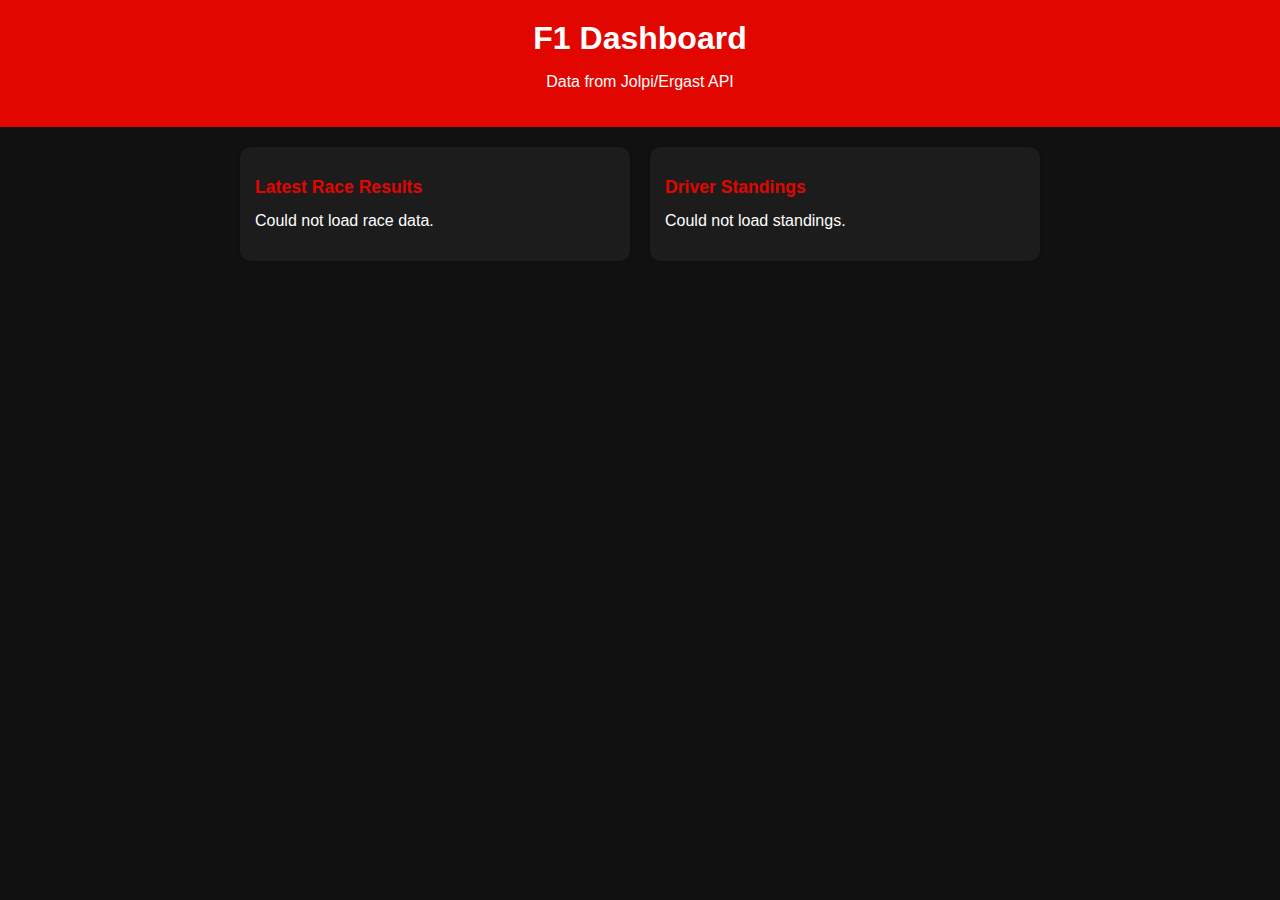
<file: index.html>
<!DOCTYPE html>
<html lang="en">

<head>
  <meta charset="UTF-8">
  <meta name="viewport" content="width=device-width, initial-scale=1.0">
  <title>F1 Dashboard</title>
  <link href="jolpi.css" rel="stylesheet" type="text/css">

</head>
<body>
  <header>
    <h1> F1 Dashboard</h1>
    <p>Data from Jolpi/Ergast API</p>
  </header>

  <div class="container">
    <div class="card">
      <h2>Latest Race Results</h2>
      <div id="race-info">Loading race info...</div>
      <ul id="results-list"></ul>
    </div>

    <div class="card">
      <h2>Driver Standings</h2>
      <div id="season">Loading season...</div>
      <ul id="standings"></ul>
    </div>
  </div>


  <div id="overlay"></div>
  <div id="popup">
    <h3 id="popup-name"></h3>
    <p id="popup-info"></p>
    <button id="close">Close</button>
  </div>
<script>
const baseUrl = "https://api.jolpi.ca/ergast/f1";

    async function getData(url) {
      let res = await fetch(url);
      if (!res.ok) throw new Error("Fetch error: " + res.status);
      return await res.json();
    }

    async function loadRace() {
      const info = document.getElementById("race-info");
      const list = document.getElementById("results-list");
      try {
        let data = await getData(baseUrl + "/current/last/results.json");
        let race = data.MRData.RaceTable.Races[0];
        info.innerHTML = `<b>${race.raceName}</b><br>${race.Circuit.circuitName}<br>${race.Circuit.Location.locality}, ${race.Circuit.Location.country} (${race.date})`;

        list.innerHTML = race.Results.slice(0, 10).map(r => `
          <li>
            <span>#${r.position}</span>
            <span class="driver-name" data-driver='${JSON.stringify(r.Driver)}'>
              ${r.Driver.givenName} ${r.Driver.familyName}
            </span>
            <span>${r.Constructor.name}</span>
          </li>
        `).join("");

        document.querySelectorAll(".driver-name").forEach(el => {
          el.addEventListener("click", e => {
            let driver = JSON.parse(e.target.getAttribute("data-driver"));
            showPopup(driver);
          });
        });

      } catch (err) {
        info.textContent = "Could not load race data.";
        console.error(err);
      }
    }

    async function loadStandings() {
      const seasonText = document.getElementById("season");
      const list = document.getElementById("standings");
      try {
        let data = await getData(baseUrl + "/current/driverStandings.json");
        let standings = data.MRData.StandingsTable.StandingsLists[0];
        seasonText.textContent = "Season " + standings.season;

        list.innerHTML = standings.DriverStandings.slice(0, 10).map(s => `
          <li>
            <span>${s.position}.</span>
            <span class="driver-name" data-driver='${JSON.stringify(s.Driver)}'>
              ${s.Driver.givenName} ${s.Driver.familyName}
            </span>
            <span>${s.points} pts</span>
          </li>
        `).join("");

        document.querySelectorAll(".driver-name").forEach(el => {
          el.addEventListener("click", e => {
            let driver = JSON.parse(e.target.getAttribute("data-driver"));
            showPopup(driver);
          });
        });

      }   catch (err) {
        seasonText.textContent = "Could not load standings.";
        console.error(err);
      }
    }

    function showPopup(driver) {
      const popup = document.getElementById("popup");
      const overlay = document.getElementById("overlay");
      document.getElementById("popup-name").textContent = driver.givenName + " " + driver.familyName;
      document.getElementById("popup-info").innerHTML = `
        Nationality: ${driver.nationality}<br>
        Code: ${driver.code || "N/A"}<br>
        Permanent Number: ${driver.permanentNumber || "N/A"}
      `;
      popup.style.display = "block";
      overlay.style.display = "block";
    }

    function closePopup() {
      document.getElementById("popup").style.display = "none";
      document.getElementById("overlay").style.display = "none";
    }

    document.getElementById("close").addEventListener("click", closePopup);
    document.getElementById("overlay").addEventListener("click", closePopup);

    loadRace();
    loadStandings();
</script>

</body>
</html>
</file>
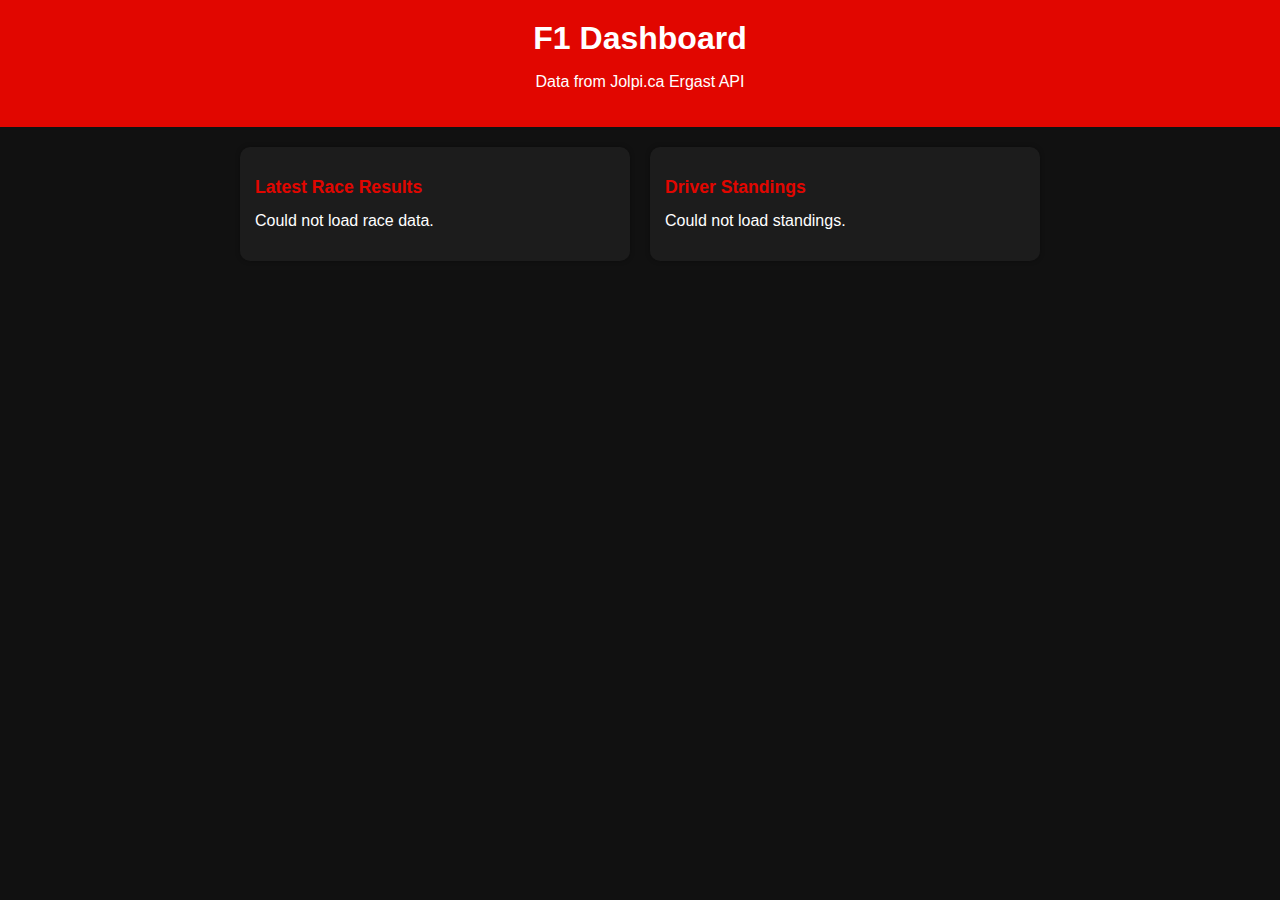
<file: Jolpi.html>
<!DOCTYPE html>
<html lang="en">

<head>
  <meta charset="UTF-8">
  <meta name="viewport" content="width=device-width, initial-scale=1.0">
  <title>F1 Dashboard</title>
  <link href="jolpi.css" rel="stylesheet" type="text/css">

</head>
<body>
  <header>
    <h1> F1 Dashboard</h1>
    <p>Data from Jolpi.ca Ergast API</p>
  </header>

  <div class="container">
    <div class="card">
      <h2>Latest Race Results</h2>
      <div id="race-info">Loading race info...</div>
      <ul id="results-list"></ul>
    </div>

    <div class="card">
      <h2>Driver Standings</h2>
      <div id="season">Loading season...</div>
      <ul id="standings"></ul>
    </div>
  </div>


  <div id="overlay"></div>
  <div id="popup">
    <h3 id="popup-name"></h3>
    <p id="popup-info"></p>
    <button id="close">Close</button>
  </div>
<script>
const baseUrl = "https://api.jolpi.ca/ergast/f1";

    async function getData(url) {
      let res = await fetch(url);
      if (!res.ok) throw new Error("Fetch error: " + res.status);
      return await res.json();
    }

    async function loadRace() {
      const info = document.getElementById("race-info");
      const list = document.getElementById("results-list");
      try {
        let data = await getData(baseUrl + "/current/last/results.json");
        let race = data.MRData.RaceTable.Races[0];
        info.innerHTML = `<b>${race.raceName}</b><br>${race.Circuit.circuitName}<br>${race.Circuit.Location.locality}, ${race.Circuit.Location.country} (${race.date})`;

        list.innerHTML = race.Results.slice(0, 10).map(r => `
          <li>
            <span>#${r.position}</span>
            <span class="driver-name" data-driver='${JSON.stringify(r.Driver)}'>
              ${r.Driver.givenName} ${r.Driver.familyName}
            </span>
            <span>${r.Constructor.name}</span>
          </li>
        `).join("");

        document.querySelectorAll(".driver-name").forEach(el => {
          el.addEventListener("click", e => {
            let driver = JSON.parse(e.target.getAttribute("data-driver"));
            showPopup(driver);
          });
        });

      } catch (err) {
        info.textContent = "Could not load race data.";
        console.error(err);
      }
    }

    async function loadStandings() {
      const seasonText = document.getElementById("season");
      const list = document.getElementById("standings");
      try {
        let data = await getData(baseUrl + "/current/driverStandings.json");
        let standings = data.MRData.StandingsTable.StandingsLists[0];
        seasonText.textContent = "Season " + standings.season;

        list.innerHTML = standings.DriverStandings.slice(0, 10).map(s => `
          <li>
            <span>${s.position}.</span>
            <span class="driver-name" data-driver='${JSON.stringify(s.Driver)}'>
              ${s.Driver.givenName} ${s.Driver.familyName}
            </span>
            <span>${s.points} pts</span>
          </li>
        `).join("");

        document.querySelectorAll(".driver-name").forEach(el => {
          el.addEventListener("click", e => {
            let driver = JSON.parse(e.target.getAttribute("data-driver"));
            showPopup(driver);
          });
        });

      }   catch (err) {
        seasonText.textContent = "Could not load standings.";
        console.error(err);
      }
    }

    function showPopup(driver) {
      const popup = document.getElementById("popup");
      const overlay = document.getElementById("overlay");
      document.getElementById("popup-name").textContent = driver.givenName + " " + driver.familyName;
      document.getElementById("popup-info").innerHTML = `
        Nationality: ${driver.nationality}<br>
        Code: ${driver.code || "N/A"}<br>
        Permanent Number: ${driver.permanentNumber || "N/A"}
      `;
      popup.style.display = "block";
      overlay.style.display = "block";
    }

    function closePopup() {
      document.getElementById("popup").style.display = "none";
      document.getElementById("overlay").style.display = "none";
    }

    document.getElementById("close").addEventListener("click", closePopup);
    document.getElementById("overlay").addEventListener("click", closePopup);

    loadRace();
    loadStandings();
</script>

</body>
</html>
</file>
<file: jolpi.css>
body {
      background: #111;
      color: white;
      font-family: Arial, sans-serif;
      margin: 0;
      padding: 0;
      text-align: center;
    }

  header {
      padding: 20px;
      background: #e10600;
    }

    h1 {
      margin: 0;
    }

    .container {
      width: 90%;
      max-width: 800px;
      margin: 20px auto;
      display: grid;
      grid-template-columns: 1fr;
      gap: 20px;
    }

    @media(min-width:700px) {
      .container {
        grid-template-columns: 1fr 1fr;
      }
    }

    .card {
      background: #1c1c1c;
      border-radius: 10px;
      padding: 15px;
      box-shadow: 0 0 5px rgba(0,0,0,0.3);
      text-align: left;
    }

    h2 {
      color: #e10600;
      font-size: 1.1rem;
    }

    ul {
      list-style: none;
      padding: 0;
    }

    li {
      border-bottom: 1px solid #333;
      padding: 8px 0;
      display: flex;
      justify-content: space-between;
      align-items: center;
      font-size: 0.95rem;
    }

    li:last-child {
      border-bottom: none;
    }

    .driver-name {
      color: white;
      cursor: pointer;
    }

    .driver-name:hover {
      color: #e10600;
    }

    footer {
      padding: 15px;
      color: #aaa;
      font-size: 0.85rem;
    }

    #popup {
      display: none;
      position: fixed;
      top: 50%;
      left: 50%;
      transform: translate(-50%, -50%);
      background: #222;
      border: 1px solid #333;
      border-radius: 8px;
      padding: 20px;
      width: 280px;
      box-shadow: 0 0 10px rgba(0,0,0,0.6);
      z-index: 10;
    }

    #overlay {
      display: none;
      position: fixed;
      top: 0; left: 0;
      width: 100%; height: 100%;
      background: rgba(0,0,0,0.5);
      z-index: 5;
    }

    #popup h3 {
      margin-top: 0;
      color: #e10600;
    }

    #popup button {
      margin-top: 10px;
      padding: 6px 12px;
      background: #e10600;
      color: white;
      border: none;
      cursor: pointer;
      border-radius: 5px;
    }

    #popup button:hover {
      background: #b80500;
    }
</file>
